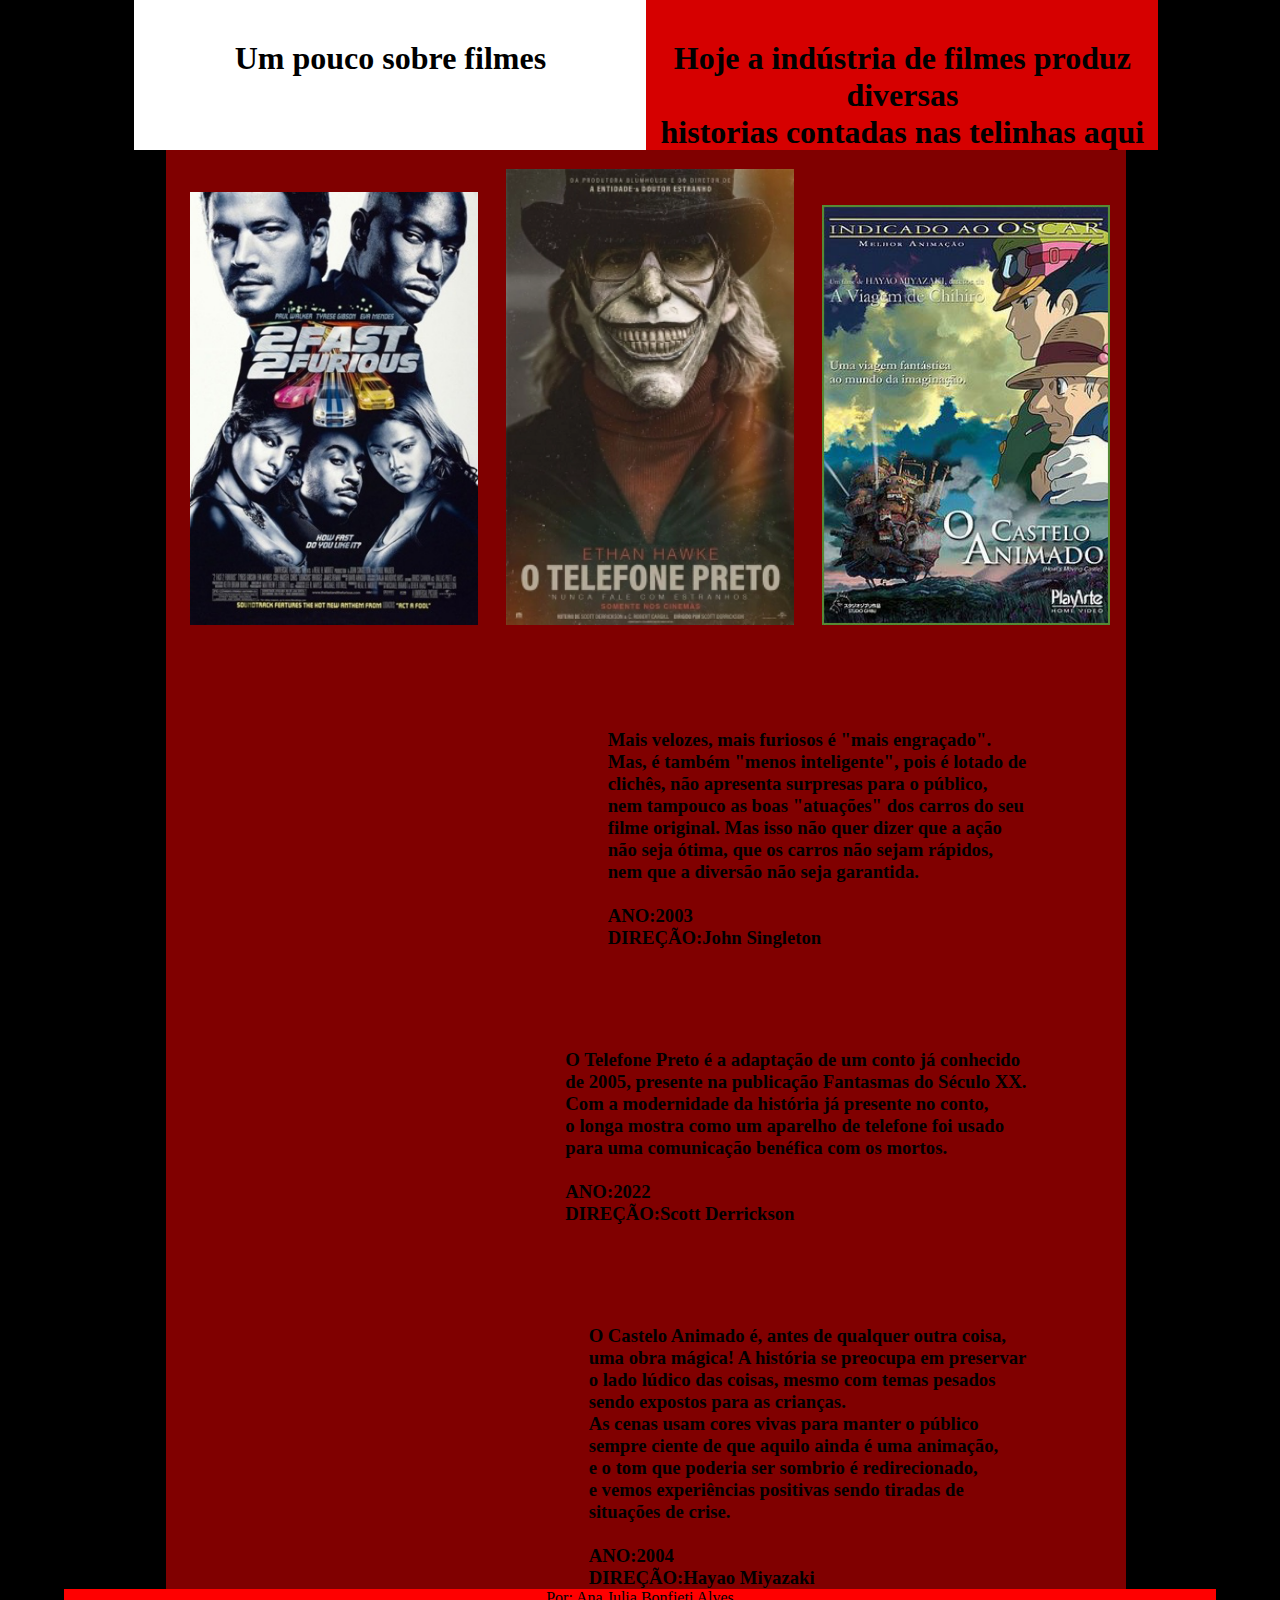
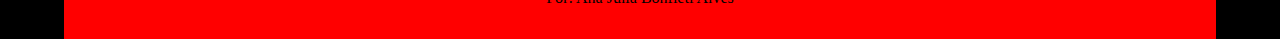
<file: layoutfluido/index.html>
<!DOCTYPE html>
<html lang="en">
<head>
    <meta charset="UTF-8">
    <meta http-equiv="X-UA-Compatible" content="IE=edge">
    <meta name="viewport" content="width=device-width, initial-scale=1.0">
    <title>layout fluido</title>
    <link rel="stylesheet" href="index.css">
</head>
<body>
    <div id="tudo">
       <div id="cabecalho">
        <header>
           <h1 id="ti"> 
            Um pouco sobre filmes
           </h1>
        </header>
       
        <nav>
            <h1>Hoje a indústria de filmes produz diversas <br>
                historias contadas nas telinhas aqui <br>
                teremos filmes atuais e mais antigos</h1>
        </nav>
    </div>
        
        <main>
          
            <img id="a" src="ff2.jpg" alt="2 Fast 2 Furious" >
            <div id="ff2">
            <h3>
             Mais velozes, mais furiosos é "mais engraçado".<br>
            Mas, é também "menos inteligente", pois é lotado de <br>
            clichês, não apresenta surpresas para o público, <br>
            nem tampouco as boas "atuações" dos carros do seu<br>
            filme original. Mas isso não quer dizer que a ação <br>
             não seja ótima, que os carros não sejam rápidos, <br>
            nem que a diversão não seja garantida.<br>
           <br>
            ANO:2003<br>
            DIREÇÃO:John Singleton<br>
           </h3>
        </div>

            <img id="b" src="tp.webp" alt="The Black Phone" >
         <div id="otp"><h3>
        O Telefone Preto é a adaptação de um conto já conhecido <br>
        de 2005, presente na publicação Fantasmas do Século XX.<br>
         Com a modernidade da história já presente no conto, <br>
         o longa mostra como um aparelho de telefone foi usado<br>
         para uma comunicação benéfica com os mortos.<br>
         <br>
         ANO:2022<br>
         DIREÇÃO:Scott Derrickson<br></h3>
         </div>
           
         <img id="c" src="oca.jpg" alt="Howl's Moving Castle" >
         <div id="hmc">
            <h3>
                O Castelo Animado é, antes de qualquer outra coisa,<br>
                 uma obra mágica! A história se preocupa em preservar<br>
                  o lado lúdico das coisas, mesmo com temas pesados <br>
                  sendo expostos para as crianças.<br>
                As cenas usam cores vivas para manter o público <br>
                sempre ciente de que aquilo ainda é uma animação,<br>
                 e o tom que poderia ser sombrio é redirecionado, <br>
                 e vemos experiências positivas sendo tiradas de <br>
                 situações de crise.<br>
                 <br>
                 ANO:2004<br>
                 DIREÇÃO:Hayao Miyazaki<br></h3>
            </h3>
         </div>
      
        </main>
       
        <footer>Por: Ana Julia Bonfieti Alves</footer>
    </div>
    
</body>
</html>
</file>
<file: layoutfluido/index.css>
*{
    padding: 0;
    margin: 0;
    box-sizing: border-box;
   }
   /*Css para layout fluido*/
    #tudo{
        width: 100%;
        background-color: black;
        border-color: black;
        
    }

    header{
        width: 40%;
        height: 150px;
        background-color: rgb(255, 255, 255);
        float: left;
        text-align: center;
        margin: 0 auto;
        margin-left: 10.5%;
    }

    h1{
        margin-top: 40px;
    }

    nav{
        width: 40%;
        height: 150px;
        background-color: rgb(214, 0, 0);
        margin: 0 auto;
        float: left;
        text-align: center;

    }

    main{
        width: 75%;
        height: 100%;
        background-color: rgb(128, 0, 0);
        float: left;
        margin-left: 13%;
}

    #a{
        clear: both;
        width: 30%;
        height: 25%;
       margin-left: 2.5%;
       margin-top: 2%;
    
    }

    #ff2{
        float: right;
        margin-top: 100px;
        margin-left: 15%;
        margin-right: 100px;
    }

    #b{
            clear: both;
            
        width: 30%;
        height: 25%;
           margin-left: 2.5%;
           margin-top: 2%;
    }

    #otp{
        float: right;
        margin-top: 100px;
        margin-left: 15%;
        margin-right: 100px;
    }

    #c{
        clear: both;
       
        width: 30%;
        height: 25%;
        margin-left: 2.5%;
        margin-top: 2%;
    }

    #hmc{
        float: right;
        margin-top: 100px;
        margin-left: 15%;
        margin-right: 100px;
    }

    footer{
        width: 90%;
        height: 50px;
        background-color: rgb(255, 0, 0);
        clear: both;
        text-align: center;
        margin: 0 auto;
        margin-top: 50px;
    }
    /*baixa*/
    @media (max-width: 480px) {
    #tudo{
        width: 100%;
        background-color: black;
        border-color: black;
        
    }

        #cabecalho{
            margin-left: 5%;
        }

    header{
        width: 100%;
        height: 100px;
        background-color: rgb(255, 255, 255);
        text-align: center;
        float: left;
        margin: 0%;
    }

    h1{
        margin-top: 0;
    }
    nav{
        width: 100%;
        height: 110px;
        background-color: rgb(214, 0, 0);
        text-align: center;
       float: left;
       margin: 0%;

    }

    main{
        width: 75%;
        height: 100%;
        background-color: rgb(128, 0, 0);
        float: left;
        margin-left: 13%;
}


    #a{
        float: left;
        width: 50%;
        height: 40%;
       margin-left: 25%;
       margin-top: 3%;
    
    }

    #ff2{
        float: right;
        margin-top: 10px;
        text-size-adjust: 2px;
        margin: 0 auto;
    }

    #b{
           float: left;
           width: 50%;
        height: 40%;
           margin-left: 25%;
           margin-top: 3%;
    }

    #otp{
        float: right;
        margin-top: 10px;
       margin: 0 auto;
        text-size-adjust: 2px;
    }
    #c{
        float: left;
        width: 50%;
        height: 40%;
        margin-left: 25%;
       margin-top: 3%;
    }

    #hmc{
        float: right;
        margin-top: 10px;
        margin: 0 auto;
        text-size-adjust: 2px
    }

    footer{
        width: 90%;
        height: 50px;
        background-color: rgb(255, 0, 0);
        clear: both;
        text-align: center;
        margin: 0 auto;
        margin-top: 50px;
    }
    }

    /*tablet*/
    @media (min-width: 481px)and (max-width: 768px) {
        #tudo{
            width: 100%;
            background-color: black;
            border-color: black;
            
        }
    
            #cabecalho{
                margin-left: 5%;
            }
    
        header{
            width: 40%;
        height: 180px;
        background-color: rgb(255, 255, 255);
        float: left;
        text-align: center;
        margin: 0 auto;
        margin-left: 8%;
        }

        #ti{
            margin-top: 40px;
        }

        h1{
            margin-top: 0;
        }
        nav{
            width: 40%;
            height: 180px;
            background-color: rgb(214, 0, 0);
            margin: 0 auto;
            float: left;
            text-align: center;
    
        }
    
        main{
            width: 75%;
            height: 100%;
            background-color: rgb(128, 0, 0);
            float: left;
            margin-left: 13%;
    }
    
    
        #a{
            float: left;
        width: 50%;
        height: 40%;
        margin-left: 25%;
           margin-top: 4%;
        
        }
    
        #ff2{
            float: right;
            margin-left: 40px;
            text-size-adjust: 2px;
        }
    
        #b{
            float: left;
        width: 50%;
        height: 40%;
        margin-left: 25%;
           margin-top: 4%;
        }
    
        #otp{
            float: right;
            margin-left: 40px;
            text-size-adjust: 2px;
        }
        #c{
            float: left;
        width: 50%;
        height: 40%;
        margin-left: 25%;
           margin-top: 4%;
        }
    
        #hmc{
            float: right;
            margin-left: 40px;
            text-size-adjust: 2px
        }
    
        footer{
            width: 90%;
            height: 50px;
            background-color: rgb(255, 0, 0);
            clear: both;
            text-align: center;
            margin: 0 auto;
    
        }
        
    }
</file>
